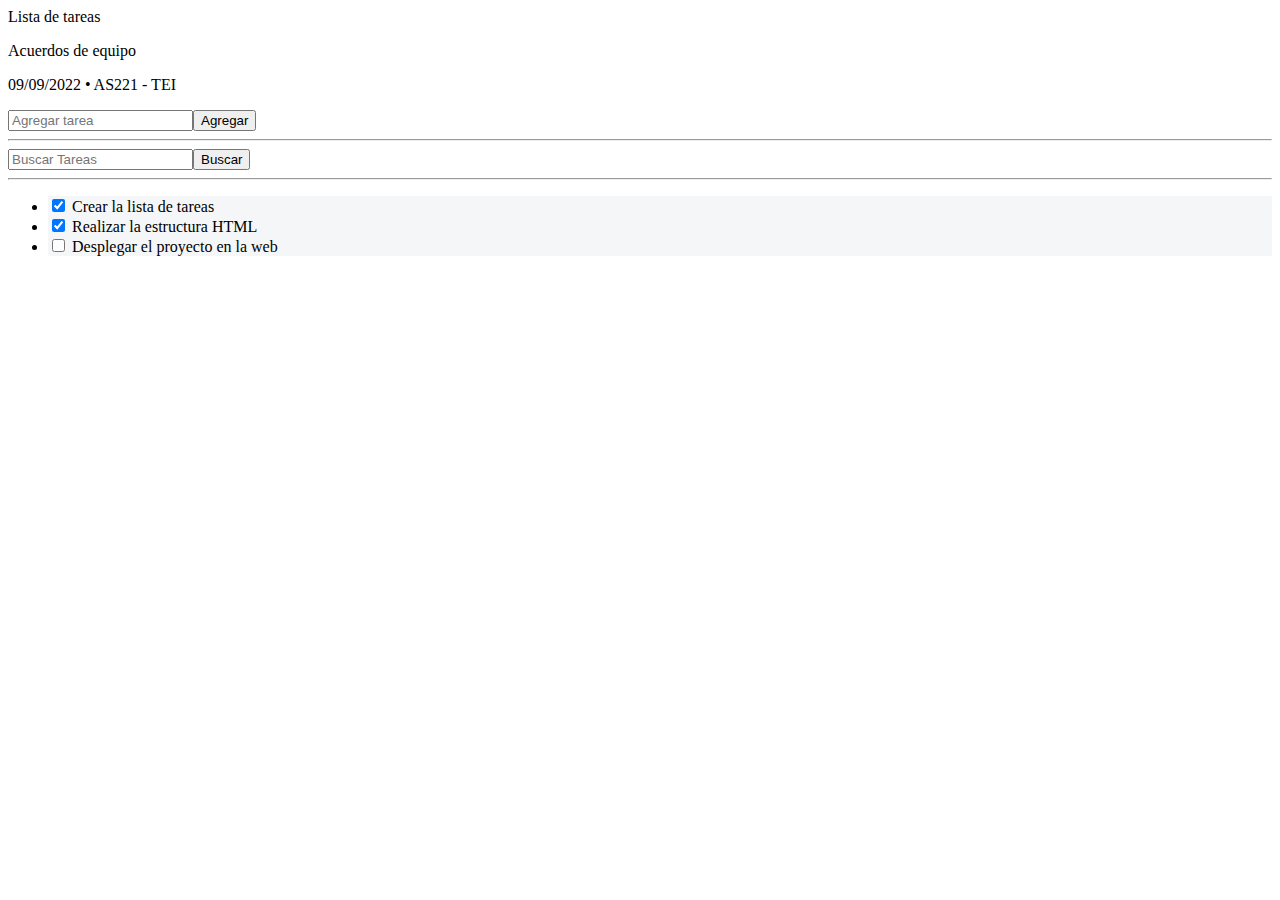
<file: index.html>
<!doctype html>
<html lang="en" data-critters-container>
<head>
  <meta charset="utf-8">
  <title>Todo List App</title>
  <base href="https://Trilarydev.github.io/02-todo-list">
  <meta name="viewport" content="width=device-width, initial-scale=1">
  <link rel="icon" type="image/x-icon" href="favicon.ico">
  <link href="https://cdn.jsdelivr.net/npm/bootstrap@5.3.1/dist/css/bootstrap.min.css" rel="stylesheet" integrity="sha384-4bw+/aepP/YC94hEpVNVgiZdgIC5+VKNBQNGCHeKRQN+PtmoHDEXuppvnDJzQIu9" crossorigin="anonymous">
<link rel="stylesheet" href="styles.3d717da97a6d9304.css" media="print" onload="this.media='all'"><noscript><link rel="stylesheet" href="styles.3d717da97a6d9304.css"></noscript></head>
<body>
  <app-root></app-root>
<script src="runtime.e406c7dd8d470fb5.js" type="module"></script><script src="polyfills.91e0850ff28c3810.js" type="module"></script><script src="main.6863c98cdbaaf886.js" type="module"></script></body>
</html>
</file>
<file: styles.3d717da97a6d9304.css>
.cursor-pointer{cursor:pointer}.nav-link.neutral{color:#6b7280!important}.nav-link.neutral.active{color:#000!important}.btn-delete-task{display:none;opacity:0;animation:fade-in .5s ease-in-out forwards;color:#374151}.btn-delete-task:hover{color:#dc3545}.list-group-item:hover .btn-delete-task{display:block;opacity:1}@keyframes fade-in{0%{opacity:0}to{opacity:1}}
</file>
